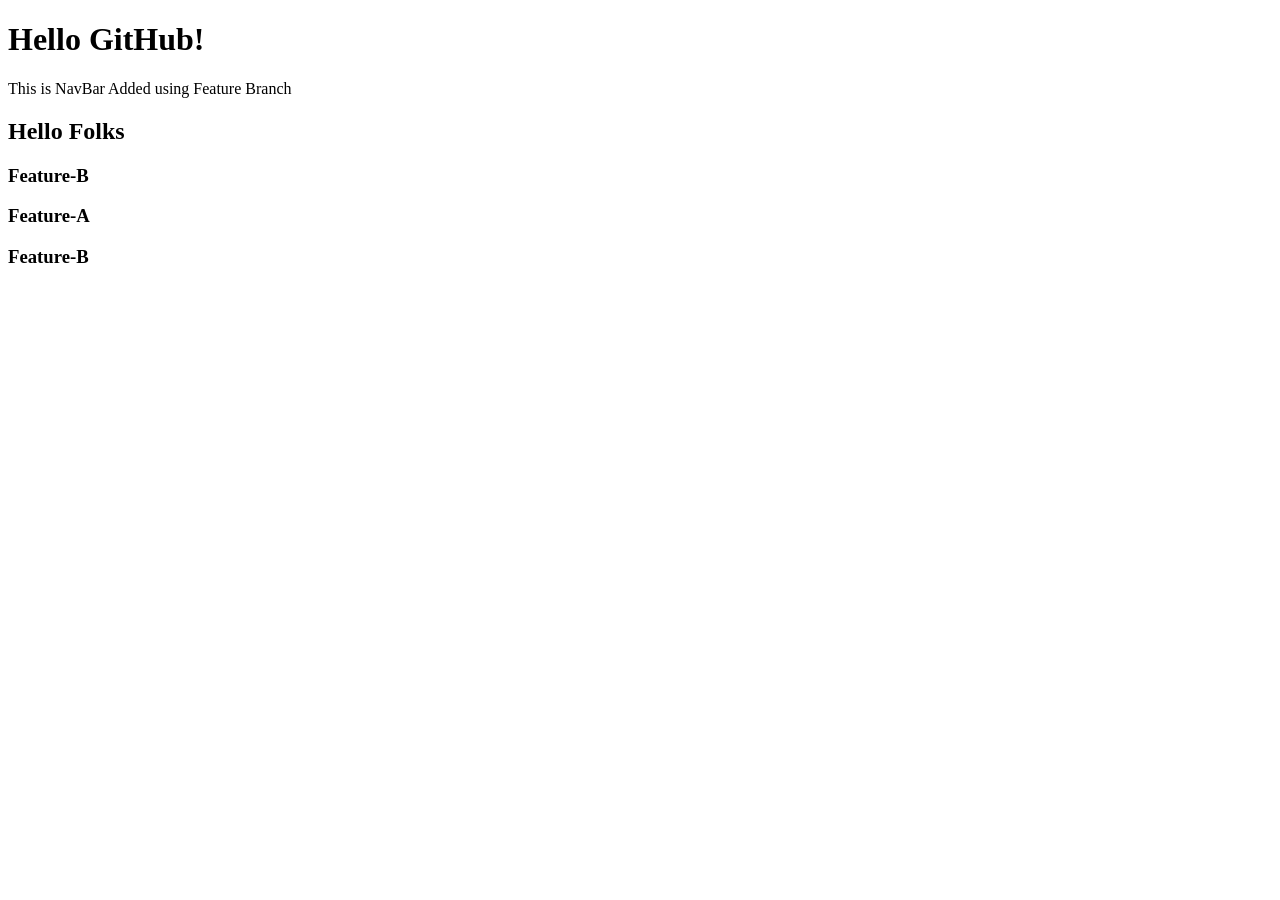
<file: index.html>
<!DOCTYPE html>
<html>
<head>
  <title>GitHub Workflow Demo</title>
</head>
<body>
  <h1>Hello GitHub!</h1>
  <nav>This is NavBar Added using Feature Branch</nav>
  <h2>Hello Folks </h2>
  <h3>Feature-B</h3>
  <h3>Feature-A</h3>
  <h3>Feature-B</h3>
</body>
</html>
</file>
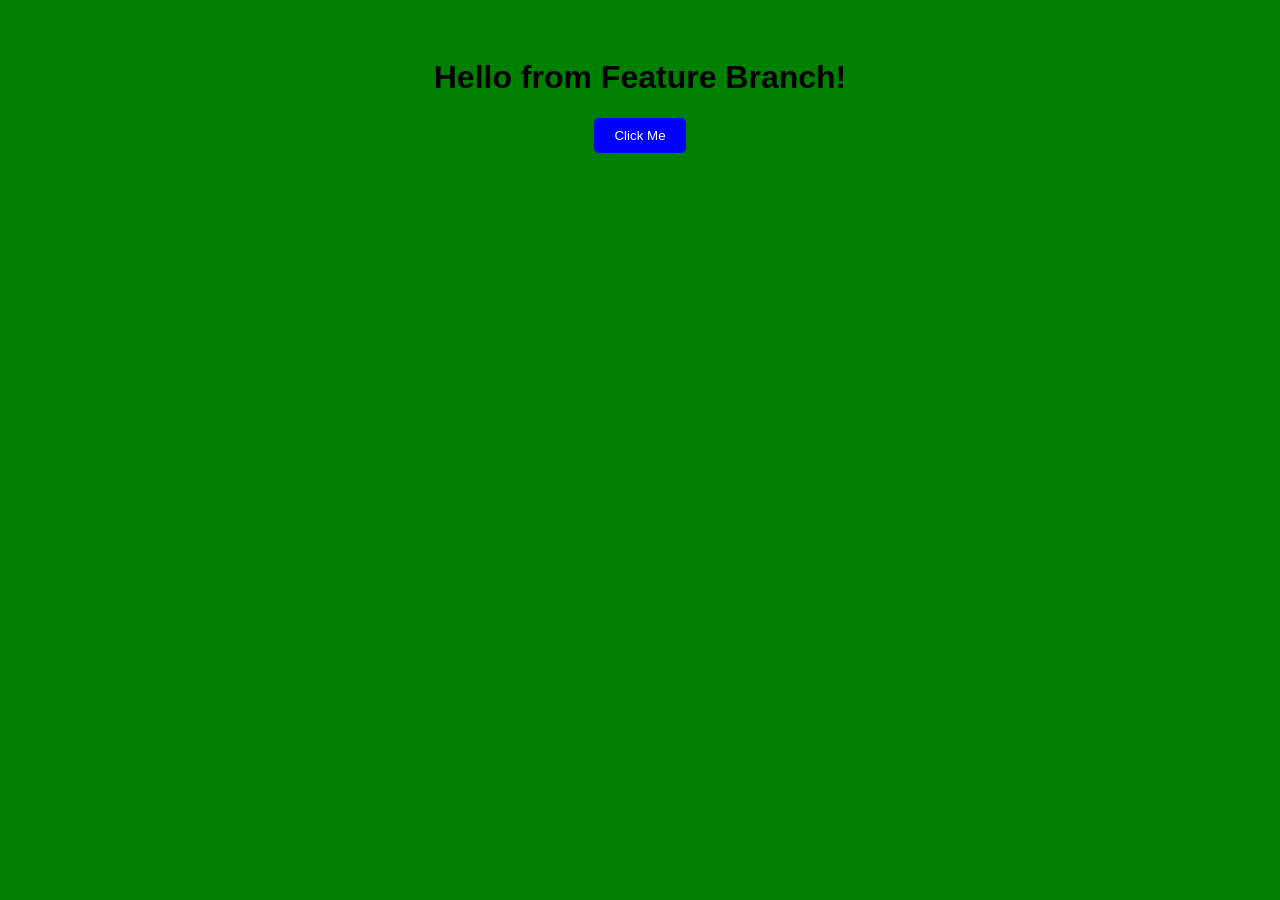
<file: Documentation/Resources/Git/Git Task GPT/Level 2/Task 4/index.html>
<!DOCTYPE html>
<html lang="en">
<head>
    <meta charset="UTF-8">
    <title>Feature Branch Practice</title>
    <link rel="stylesheet" href="style.css">
</head>
<body>
    <h1>Hello from Feature Branch!</h1>
    <button id="btn">Click Me</button>

    <script src="script.js"></script>
</body>
</html>
</file>
<file: Documentation/Resources/Git/Git Task GPT/Level 2/Task 4/style.css>
body {
    font-family: Arial;
    text-align: center;
    padding: 30px;
}

button {
    padding: 10px 20px;
    background: blue;
    color: hsl(0, 0%, 100%);
    border: none;
    border-radius: 5px;

}

button:hover {
    background: darkgreen;
}


* {
    background: green;
}
</file>
